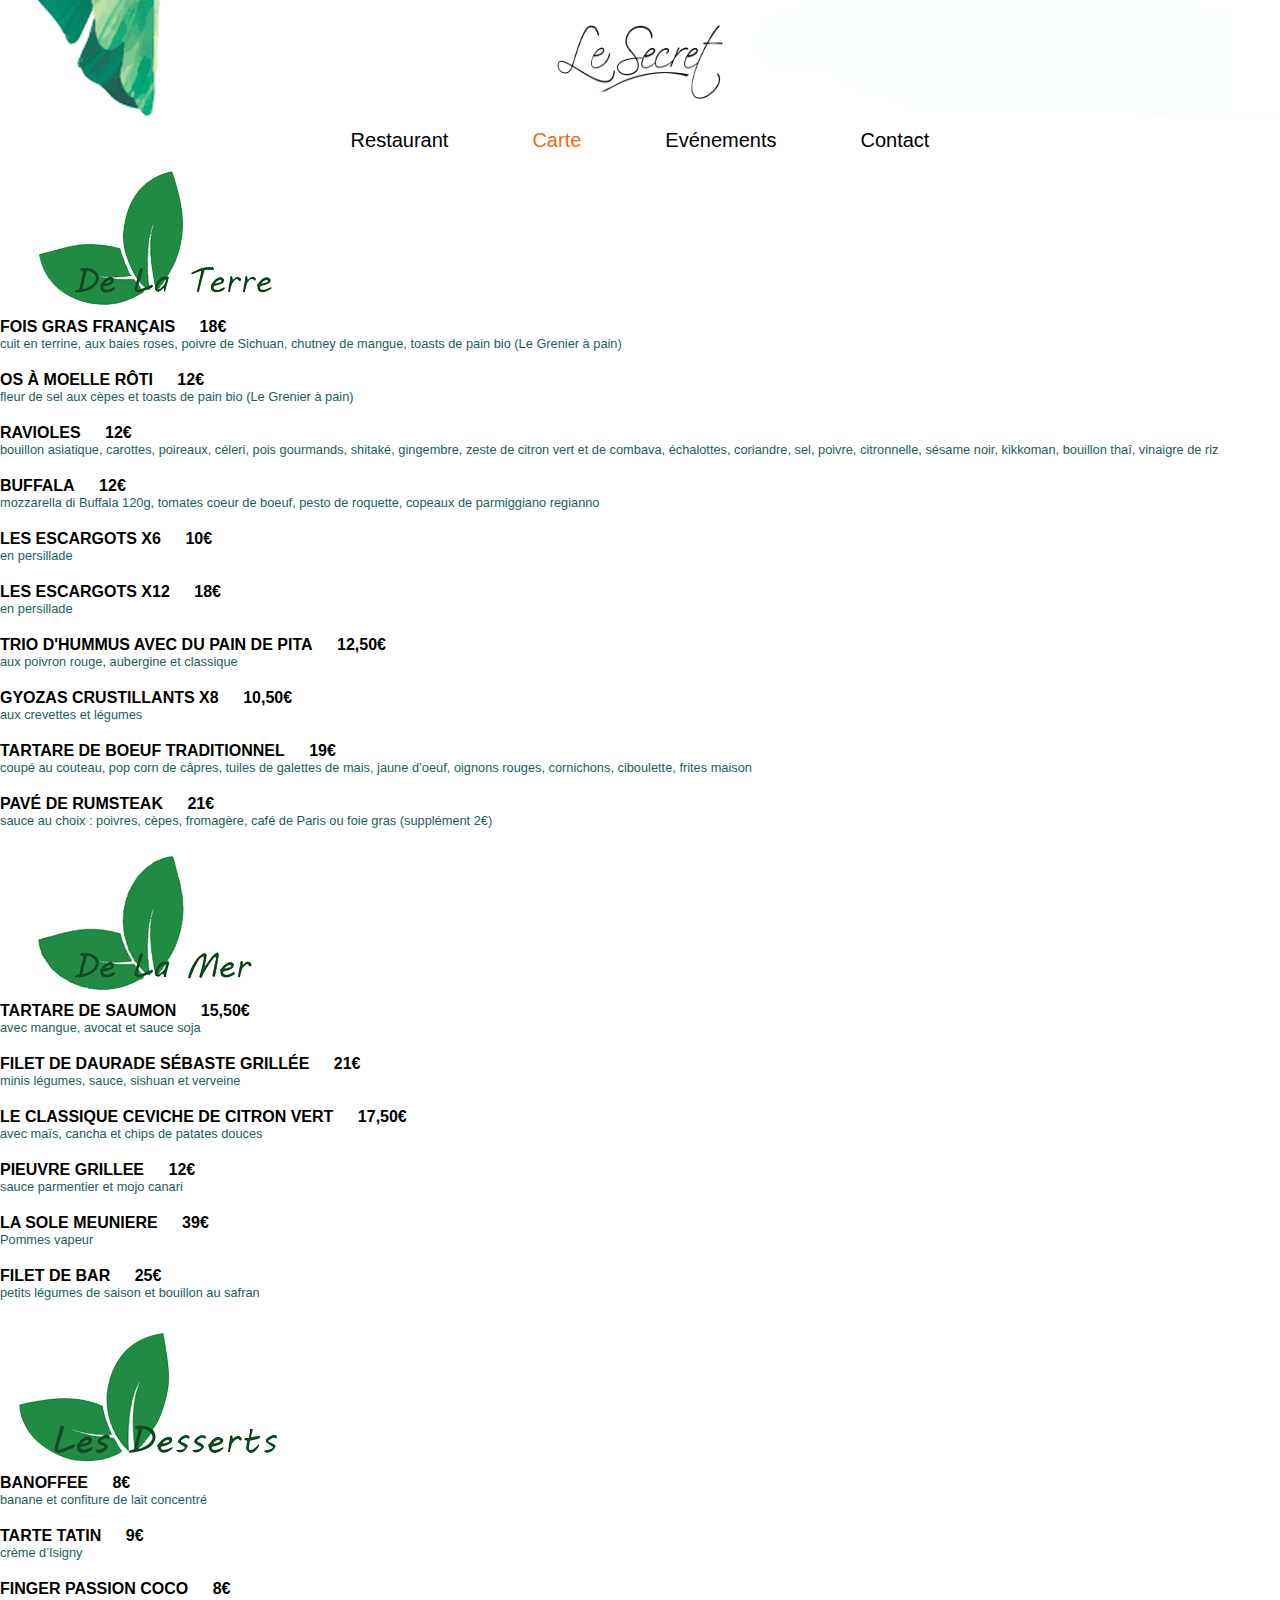
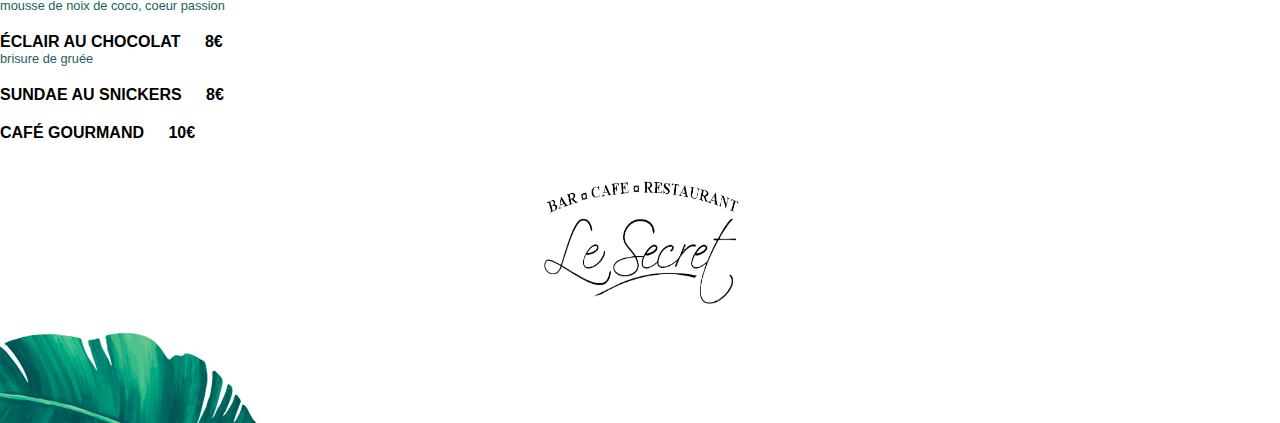
<file: carte.html>
<!DOCTYPE html>
<html lang="fr">
<head>
  <meta charset="UTF-8">
  <meta name="viewport" content="width=device-width, initial-scale=1">
  <meta name="description" content="Envie de bien manger à Paris? découvrez l'offre gastronomique du restaurant Le Secret,
   aussi bien pour manger à la carte que pour prendre l'apéro avec des tapas à Paris">
  <title>Bien manger à Paris | Carte Le Secret</title>
  
  <link href="https://cdn.jsdelivr.net/npm/bootstrap@5.2.3/dist/css/bootstrap.min.css" rel="stylesheet" integrity="sha384-rbsA2VBKQhggwzxH7pPCaAqO46MgnOM80zW1RWuH61DGLwZJEdK2Kadq2F9CUG65" crossorigin="anonymous">
  <script src="https://cdn.jsdelivr.net/npm/bootstrap@5.2.3/dist/js/bootstrap.bundle.min.js" integrity="sha384-kenU1KFdBIe4zVF0s0G1M5b4hcpxyD9F7jL+jjXkk+Q2h455rYXK/7HAuoJl+0I4" crossorigin="anonymous"></script>
  
  <link rel="stylesheet" href="style.css">
  <script defer src="script.js"></script>
</head>

<body>
  <header>
    <div class="header-background">
      <img class="header-logo" src="images/logo1.png" alt="" height="120" width="225">
      <button type="button" class="btn btn-outline-success nav-toggle" aria-label="Open menu">
        <svg xmlns="http://www.w3.org/2000/svg" width="16" height="16" fill="currentColor" class="bi bi-list" viewBox="0 0 16 16">
          <path fill-rule="evenodd" d="M2.5 12a.5.5 0 0 1 .5-.5h10a.5.5 0 0 1 0 1H3a.5.5 0 0 1-.5-.5zm0-4a.5.5 0 0 1 .5-.5h10a.5.5 0 0 1 0 1H3a.5.5 0 0 1-.5-.5zm0-4a.5.5 0 0 1 .5-.5h10a.5.5 0 0 1 0 1H3a.5.5 0 0 1-.5-.5z"/>
        </svg>
      </button>
    </div>
    <nav class="nav">
      <ul class="nav-menu">
        <li class="nav-menu-item"><a href="index.html" class="nav-menu-link nav-link">Restaurant</a></li>
        <li class="nav-menu-item"><a href="carte.html" class="nav-menu-link nav-link nav-menu-link_active">Carte</a></li>
        <li class="nav-menu-item"><a href="evenements.html" class="nav-menu-link nav-link">Evénements</a></li>
        <li class="nav-menu-item"><a href="contact.html" class="nav-menu-link nav-link">Contact</a></li>
      </ul>
    </nav>
  </header>
  
  <main>
    <div class="container-fluid">
      <div class="row row-cols-xl-2 row-cols-sm-1 justify-content-center shadow p-3 my-5 bg-body rounded list-unstyled">
        <div class="earth col-lg-6 py-5 px-5">
          <div class="element-image mb-3">
            <img src="images/de-la-terre.png" alt="" width="300" height="150">
          </div>
          <li>
            <div class="element-price-list-text">
              <div class="element-price-list-header d-flex justify-content-between">
                <span class="element-price-list-title">FOIS GRAS FRANÇAIS</span>
                <span class="element-price-list-separator"></span>
                <span class="element-price-list-price">18€</span>
              </div>
              <p class="element-price-list-description mt-3">
                cuit en terrine, aux baies roses, poivre de Sichuan, chutney de mangue, toasts de pain bio (Le Grenier à pain)
              </p>
            </div>
          </li>
          <li>
            <div class="element-price-list-text">
              <div class="element-price-list-header d-flex justify-content-between">
                <span class="element-price-list-title">OS À MOELLE RÔTI</span>
                <span class="element-price-list-separator"></span>
                <span class="element-price-list-price">12€</span>
              </div>
              <p class="element-price-list-description mt-3">
                fleur de sel aux cèpes et toasts de pain bio (Le Grenier à pain)
              </p>
              </div>
          </li>
          <li>
            <div class="element-price-list-text">
              <div class="element-price-list-header d-flex justify-content-between">
                <span class="element-price-list-title">RAVIOLES</span>
                <span class="element-price-list-separator"></span>
                <span class="element-price-list-price">12€</span>
              </div>
              <p class="element-price-list-description mt-3">
                bouillon asiatique, carottes, poireaux, céleri, pois gourmands, shitaké, gingembre,
                zeste de citron vert et de combava, échalottes, coriandre, sel, poivre, citronnelle,
                sésame noir, kikkoman, bouillon thaî, vinaigre de riz
              </p>
            </div>
          </li>
          <li>
            <div class="element-price-list-text">
              <div class="element-price-list-header d-flex justify-content-between">
                <span class="element-price-list-title">BUFFALA</span>
                <span class="element-price-list-separator"></span>
                <span class="element-price-list-price">12€</span>
              </div>
              <p class="element-price-list-description mt-3">
                mozzarella di Buffala 120g, tomates coeur de boeuf, pesto de roquette, copeaux de parmiggiano regianno
              </p>
            </div>
          </li>
          <li>
            <div class="element-price-list-text">
              <div class="element-price-list-header d-flex justify-content-between">
                <span class="element-price-list-title">LES ESCARGOTS X6</span>
                <span class="element-price-list-separator"></span>
                <span class="element-price-list-price">10€</span>
              </div>
              <p class="element-price-list-description mt-3">
                en persillade
              </p>
            </div>
          </li>
          <li>
            <div class="element-price-list-text">
              <div class="element-price-list-header d-flex justify-content-between">
                <span class="element-price-list-title">LES ESCARGOTS X12</span>
                <span class="element-price-list-separator"></span>
                <span class="element-price-list-price">18€</span>
              </div>
              <p class="element-price-list-description mt-3">
                en persillade
              </p>
            </div>
          </li>
          <li>
            <div class="element-price-list-text">
              <div class="element-price-list-header d-flex justify-content-between">
                <span class="element-price-list-title">TRIO D'HUMMUS AVEC DU PAIN DE PITA</span>
                <span class="element-price-list-separator"></span>
                <span class="element-price-list-price">12,50€</span>
              </div>
              <p class="element-price-list-description mt-3">
                aux poivron rouge, aubergine et classique
              </p>
            </div>
          </li>
          <li>
            <div class="element-price-list-text">
              <div class="element-price-list-header d-flex justify-content-between">
                <span class="element-price-list-title">GYOZAS CRUSTILLANTS X8</span>
                <span class="element-price-list-separator"></span>
                <span class="element-price-list-price">10,50€</span>
              </div>
              <p class="element-price-list-description mt-3">
                aux crevettes et légumes
              </p>
            </div>
          </li>
          <li>
            <div class="element-price-list-text">
              <div class="element-price-list-header d-flex justify-content-between">
                <span class="element-price-list-title">TARTARE DE BOEUF TRADITIONNEL</span>
                <span class="element-price-list-separator"></span>
                <span class="element-price-list-price">19€</span>
              </div>
              <p class="element-price-list-description mt-3">
                coupé au couteau, pop corn de câpres, tuiles de galettes de mais, jaune d’oeuf, oignons rouges,
                cornichons, ciboulette, frites maison
              </p>
            </div>
          </li>
          <li>
            <div class="element-price-list-text">
              <div class="element-price-list-header d-flex justify-content-between">
                <span class="element-price-list-title">PAVÉ DE RUMSTEAK</span>
                <span class="element-price-list-separator"></span>
                <span class="element-price-list-price">21€</span>
              </div>
              <p class="element-price-list-description mt-3">
                sauce au choix : poivres, cèpes, fromagère, café de Paris ou foie gras (supplément 2€)
              </p>
            </div>
          </li>
        </div>
        
        <div class="sea col-lg-6 py-5 px-5">
          <div class="element-image mb-3">
            <img src="images/de-la-mer.png" alt="" width="300" height="150">
          </div>
          <li>
            <div class="element-price-list-text">
              <div class="element-price-list-header d-flex justify-content-between">
                <span class="element-price-list-title">TARTARE DE SAUMON</span>
                <span class="element-price-list-separator"></span>
                <span class="element-price-list-price">15,50€</span>
              </div>
              <p class="element-price-list-description mt-3">
                avec mangue, avocat et sauce soja
              </p>
            </div>
          </li>
          <li>
            <div class="element-price-list-text">
              <div class="element-price-list-header d-flex justify-content-between">
                <span class="element-price-list-title">FILET DE DAURADE SÉBASTE GRILLÉE</span>
                <span class="element-price-list-separator"></span>
                <span class="element-price-list-price">21€</span>
              </div>
              <p class="element-price-list-description mt-3">
                minis légumes, sauce, sishuan et verveine
              </p>
            </div>
          </li>
          <li>
            <div class="element-price-list-text">
              <div class="element-price-list-header d-flex justify-content-between">
                <span class="element-price-list-title">LE CLASSIQUE CEVICHE DE CITRON VERT</span>
                <span class="element-price-list-separator"></span>
                <span class="element-price-list-price">17,50€</span>
              </div>
              <p class="element-price-list-description mt-3">
                avec maïs, cancha et chips de patates douces
              </p>
            </div>
          </li>
          <li>
            <div class="element-price-list-text">
              <div class="element-price-list-header d-flex justify-content-between">
                <span class="element-price-list-title">PIEUVRE GRILLEE</span>
                <span class="element-price-list-separator"></span>
                <span class="element-price-list-price">12€</span>
              </div>
              <p class="element-price-list-description mt-3">
                sauce parmentier et mojo canari
              </p>
            </div>
          </li>
          <li>
            <div class="element-price-list-text">
              <div class="element-price-list-header d-flex justify-content-between">
                <span class="element-price-list-title">LA SOLE MEUNIERE</span>
                <span class="element-price-list-separator"></span>
                <span class="element-price-list-price">39€</span>
              </div>
              <p class="element-price-list-description mt-3">
                Pommes vapeur
              </p>
            </div>
          </li>
          <li>
            <div class="element-price-list-text">
              <div class="element-price-list-header d-flex justify-content-between">
                <span class="element-price-list-title">FILET DE BAR</span>
                <span class="element-price-list-separator"></span>
                <span class="element-price-list-price">25€</span>
              </div>
              <p class="element-price-list-description mt-3">
                petits légumes de saison et bouillon au safran
              </p>
            </div>
          </li>
        </div>
        

        <div class="dessert col-lg-6 py-5 px-5">
          <div class="element-image mb-3">
            <img src="images/les-desserts.png" alt="" width="300" height="150">
          </div>
          <li>
            <div class="element-price-list-text">
              <div class="element-price-list-header d-flex justify-content-between">
                <span class="element-price-list-title">BANOFFEE</span>
                <span class="element-price-list-separator"></span>
                <span class="element-price-list-price">8€</span>
              </div>
              <p class="element-price-list-description mt-3">
                banane et confiture de lait concentré
              </p>
            </div>
          </li>
          <li>
            <div class="element-price-list-text">
              <div class="element-price-list-header d-flex justify-content-between">
                <span class="element-price-list-title">TARTE TATIN</span>
                <span class="element-price-list-separator"></span>
                <span class="element-price-list-price">9€</span>
              </div>
              <p class="element-price-list-description mt-3">
                crème d’Isigny
              </p>
            </div>
          </li>
          <li>
            <div class="element-price-list-text">
              <div class="element-price-list-header d-flex justify-content-between">
                <span class="element-price-list-title">FINGER PASSION COCO</span>
                <span class="element-price-list-separator"></span>
                <span class="element-price-list-price">8€</span>
              </div>
              <p class="element-price-list-description mt-3">
                mousse de noix de coco, coeur passion
              </p>
            </div>
          </li>
          <li>
            <div class="element-price-list-text">
              <div class="element-price-list-header d-flex justify-content-between">
                <span class="element-price-list-title">ÉCLAIR AU CHOCOLAT</span>
                <span class="element-price-list-separator"></span>
                <span class="element-price-list-price">8€</span>
              </div>
              <p class="element-price-list-description mt-3">
                brisure de gruée
              </p>
            </div>
          </li>
          <li>
            <div class="element-price-list-text">
              <div class="element-price-list-header d-flex justify-content-between">
                <span class="element-price-list-title">SUNDAE AU SNICKERS</span>
                <span class="element-price-list-separator"></span>
                <span class="element-price-list-price">8€</span>
              </div>
              <p class="element-price-list-description mt-3"></p>
            </div>
          </li>
          <li>
            <div class="element-price-list-text">
              <div class="element-price-list-header d-flex justify-content-between">
                <span class="element-price-list-title">CAFÉ GOURMAND</span>
                <span class="element-price-list-separator"></span>
                <span class="element-price-list-price">10€</span>
              </div>
              <p class="element-price-list-description mt-3"></p>
            </div>
          </li>
        </div>
      </div>
    </div>
  </main>
  
  <footer>
    <div class="footer-background mt-5">
      <img class="footer-logo" src="images/logo2.png" alt="" height="180" width="337">
    </div>
  </footer>
</body>
</html>
</file>
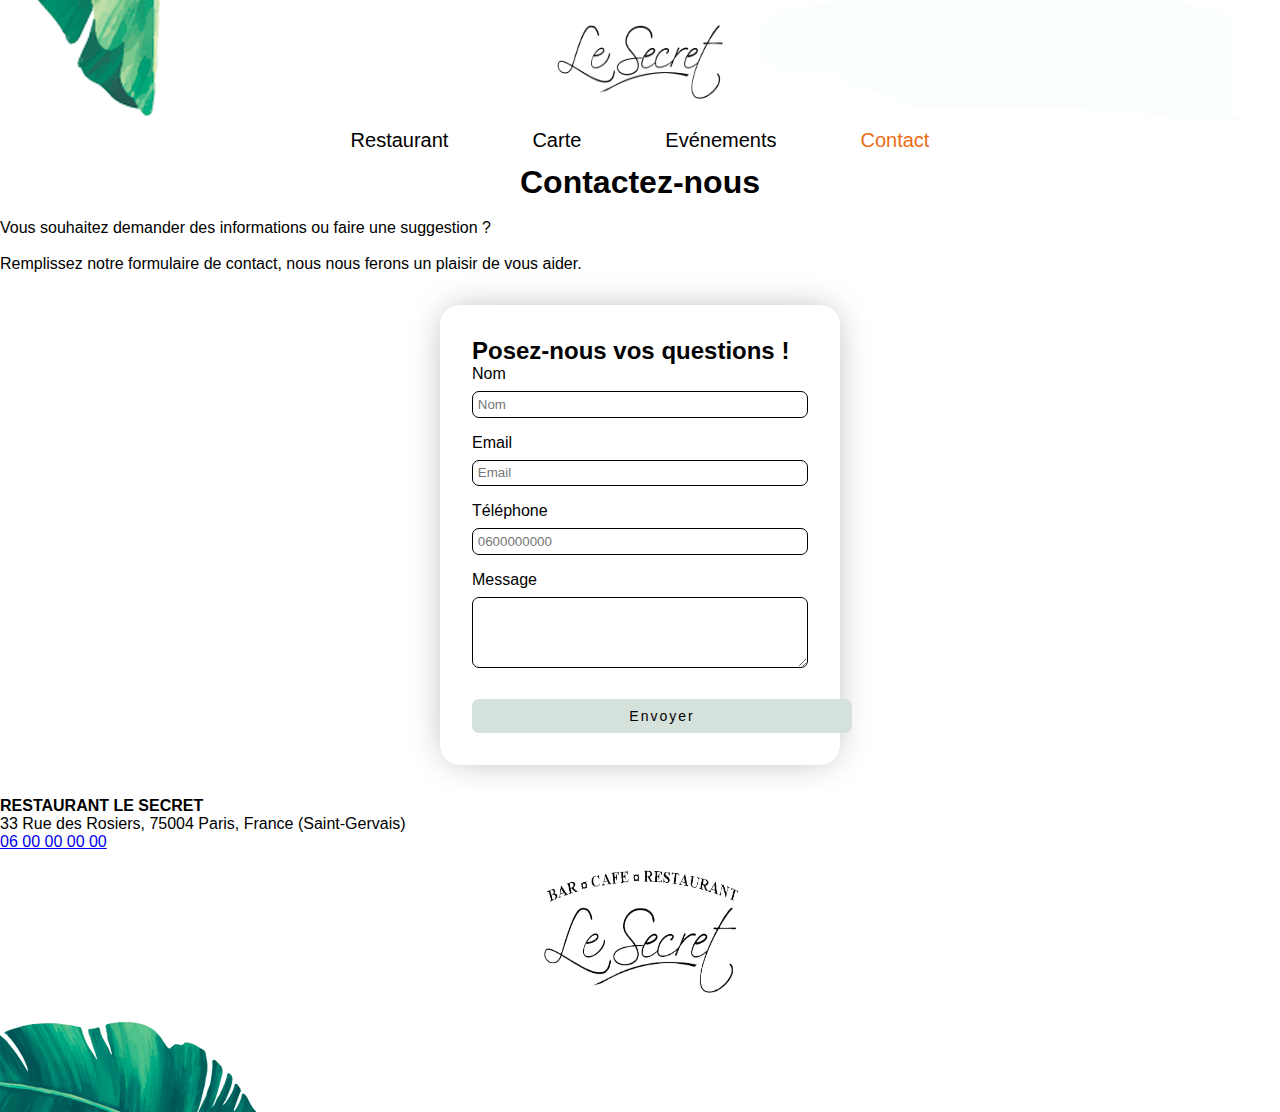
<file: contact.html>
<!DOCTYPE html>
<html lang="fr">
<head>
  <meta charset="UTF-8">
  <meta name="viewport" content="width=device-width, initial-scale=1">
  <meta name="description" content="Entrer en contact avec le restaurant Le Secret. Vous souhaitez demander des informations
   ou faire une suggestion ? remplissez notre formulaire de contact, nous serons heureux de vous aider.">
  <title>CONTACT | Le Secret</title>
  
  <link href="https://cdn.jsdelivr.net/npm/bootstrap@5.2.3/dist/css/bootstrap.min.css" rel="stylesheet" integrity="sha384-rbsA2VBKQhggwzxH7pPCaAqO46MgnOM80zW1RWuH61DGLwZJEdK2Kadq2F9CUG65" crossorigin="anonymous">
  <script src="https://cdn.jsdelivr.net/npm/bootstrap@5.2.3/dist/js/bootstrap.bundle.min.js" integrity="sha384-kenU1KFdBIe4zVF0s0G1M5b4hcpxyD9F7jL+jjXkk+Q2h455rYXK/7HAuoJl+0I4" crossorigin="anonymous"></script>
  
  <link rel="stylesheet" href="style.css">
  <script defer src="script.js"></script>
</head>

<body>
  <header>
    <div class="header-background">
      <img class="header-logo" src="images/logo1.png" alt="" height="120" width="225">
      <button type="button" class="btn btn-outline-success nav-toggle" aria-label="Open menu">
        <svg xmlns="http://www.w3.org/2000/svg" width="16" height="16" fill="currentColor" class="bi bi-list" viewBox="0 0 16 16">
          <path fill-rule="evenodd" d="M2.5 12a.5.5 0 0 1 .5-.5h10a.5.5 0 0 1 0 1H3a.5.5 0 0 1-.5-.5zm0-4a.5.5 0 0 1 .5-.5h10a.5.5 0 0 1 0 1H3a.5.5 0 0 1-.5-.5zm0-4a.5.5 0 0 1 .5-.5h10a.5.5 0 0 1 0 1H3a.5.5 0 0 1-.5-.5z"/>
        </svg>
      </button>
    </div>
    <nav class="nav">
      <ul class="nav-menu">
        <li class="nav-menu-item"><a href="index.html" class="nav-menu-link nav-link">Restaurant</a></li>
        <li class="nav-menu-item"><a href="carte.html" class="nav-menu-link nav-link">Carte</a></li>
        <li class="nav-menu-item"><a href="evenements.html" class="nav-menu-link nav-link">Evénements</a></li>
        <li class="nav-menu-item"><a href="contact.html" class="nav-menu-link nav-link nav-menu-link_active">Contact</a></li>
      </ul>
    </nav>
  </header>
  
  <main>
    <div class="container-fluid">
      <div class="row justify-content-center text-center bloc-1 mt-5 mb-3">
        <h1 class="col-fluid" style="font-weight:600; text-align: center;">Contactez-nous</h1>
        <br>
        <p class="col-fluid text-center">
          Vous souhaitez demander des informations ou faire une suggestion ?
        </p>
        <br>
        <p class="col-fluid text-center">
          Remplissez notre formulaire de contact, nous nous ferons un plaisir de vous aider.
        </p>
      </div>
      <div class="contact-wrapper row justify-content-center text-center bloc-1 mt-5 mb-3">
        <form class="form-horizontal" method="post" action="contact.php" name="contact">
            <h2 class="section-header">Posez-nous vos questions !</h2>
            <label class="col-fluid" for="name">Nom</label>
            <input id="name" class="col-fluid"
                   size="1" type="text" name="name" placeholder="Nom" required="required"
                   aria-required="true">
          
            <label class="col-fluid" for="email">Email</label>
            <input id="email" class="col-fluid"
                   size="1" type="email" name="email" placeholder="Email" required="required"
                   aria-required="true">
          
            <label class="col-fluid" for="phone">Téléphone</label>
            <input id="phone" class="col-fluid"
                   size="1" type="tel" name="phone" placeholder="0600000000" required="required"
                   aria-required="true" pattern="[0-9()#&amp;+*-=.]+"
                   title="Seuls les numéros de téléphone et les caractères (#,-,*, etc.) sont acceptés.">
          
            <label class="col-fluid" for="message">Message</label>
            <textarea id="message" class="col-fluid" name="message"
                      rows="4" placeholder="Message" required="required" aria-required="true">
            </textarea>
          
            <button type="submit" id="submit" class="send-button col-fluid" >Envoyer</button>
        </form>
      </div>
      <div class="row justify-content-center text-center bloc-1 mt-5 mb-3">
        <p class="col-9 align-self-center">
          <strong>RESTAURANT LE SECRET</strong>
          <br>
          33 Rue des Rosiers, 75004 Paris, France (Saint-Gervais)
          <br>
          <a href="tel:+33600000000">06 00 00 00 00</a>
        </p>
      </div>
    </div>
  </main>
  
  <footer>
    <div class="footer-background mt-5">
      <img class="footer-logo" src="images/logo2.png" alt="" height="180" width="337">
    </div>
  </footer>
</body>
</html>
</file>
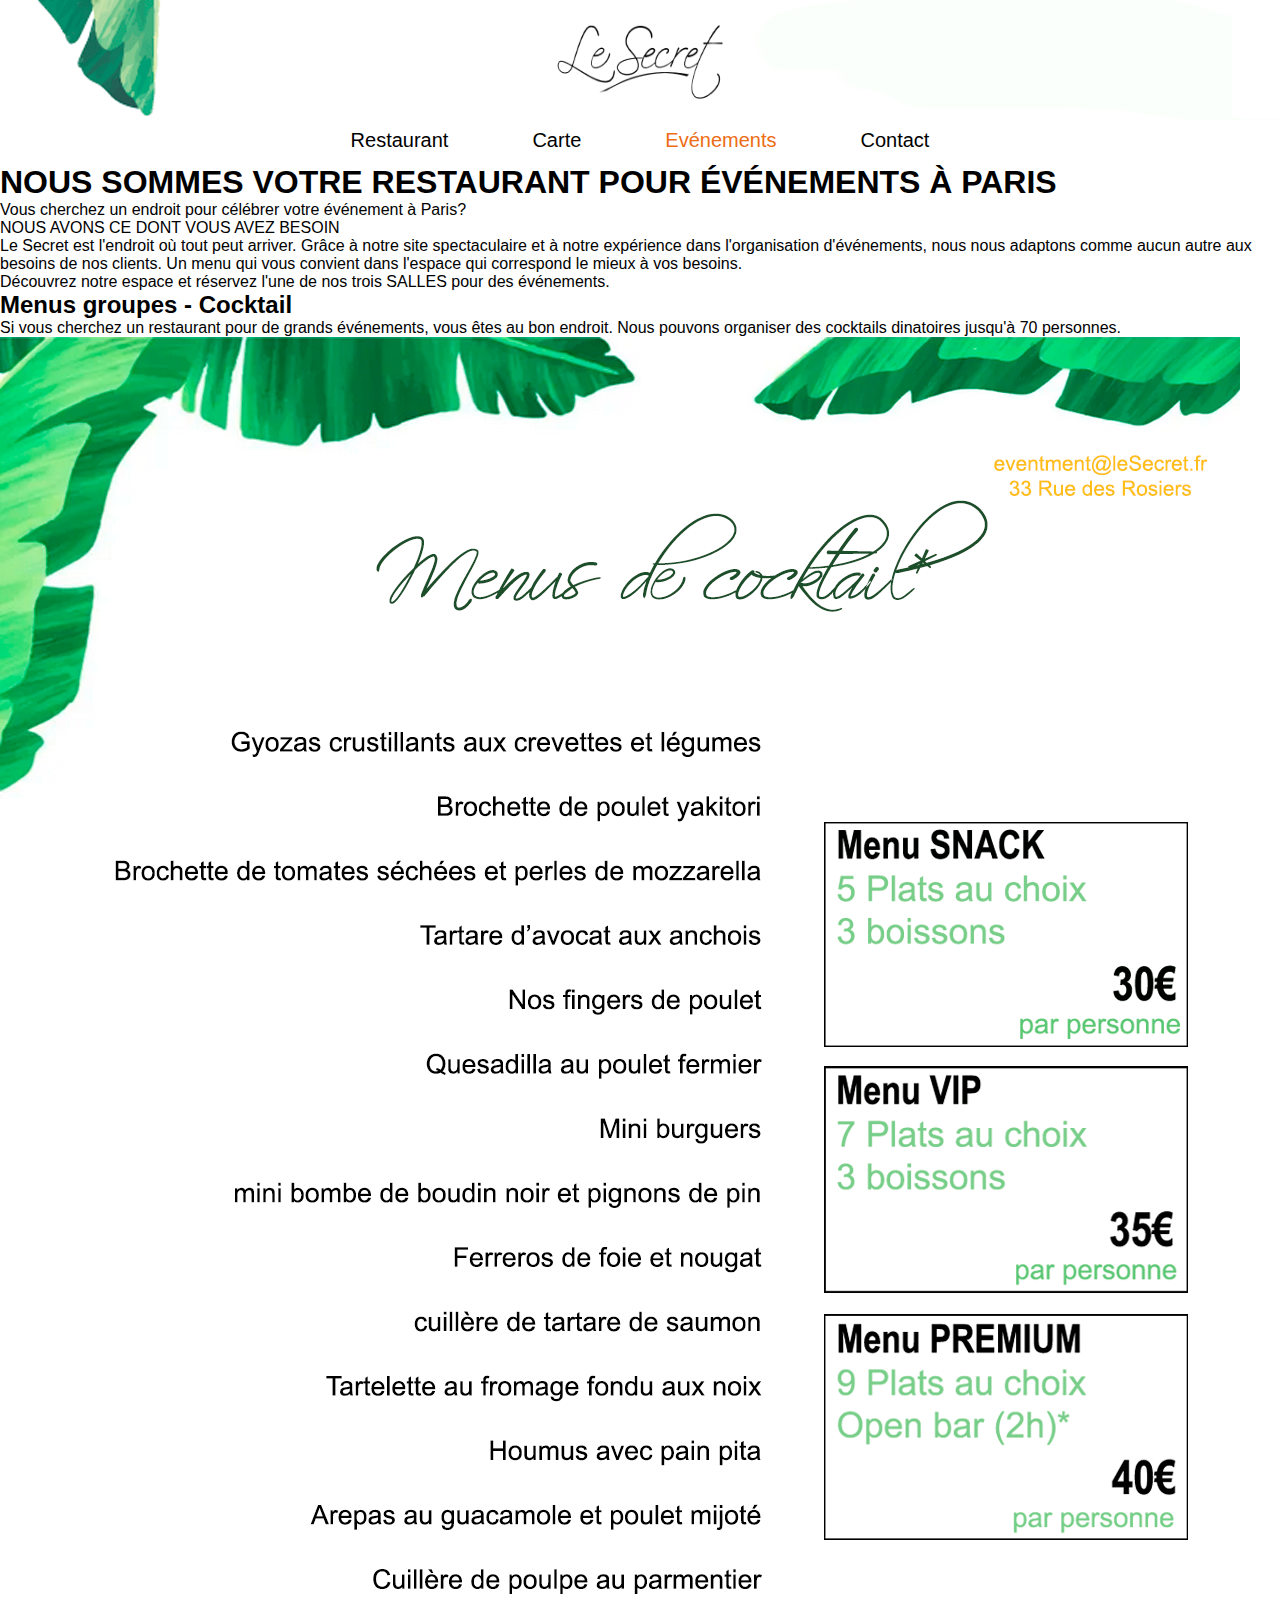
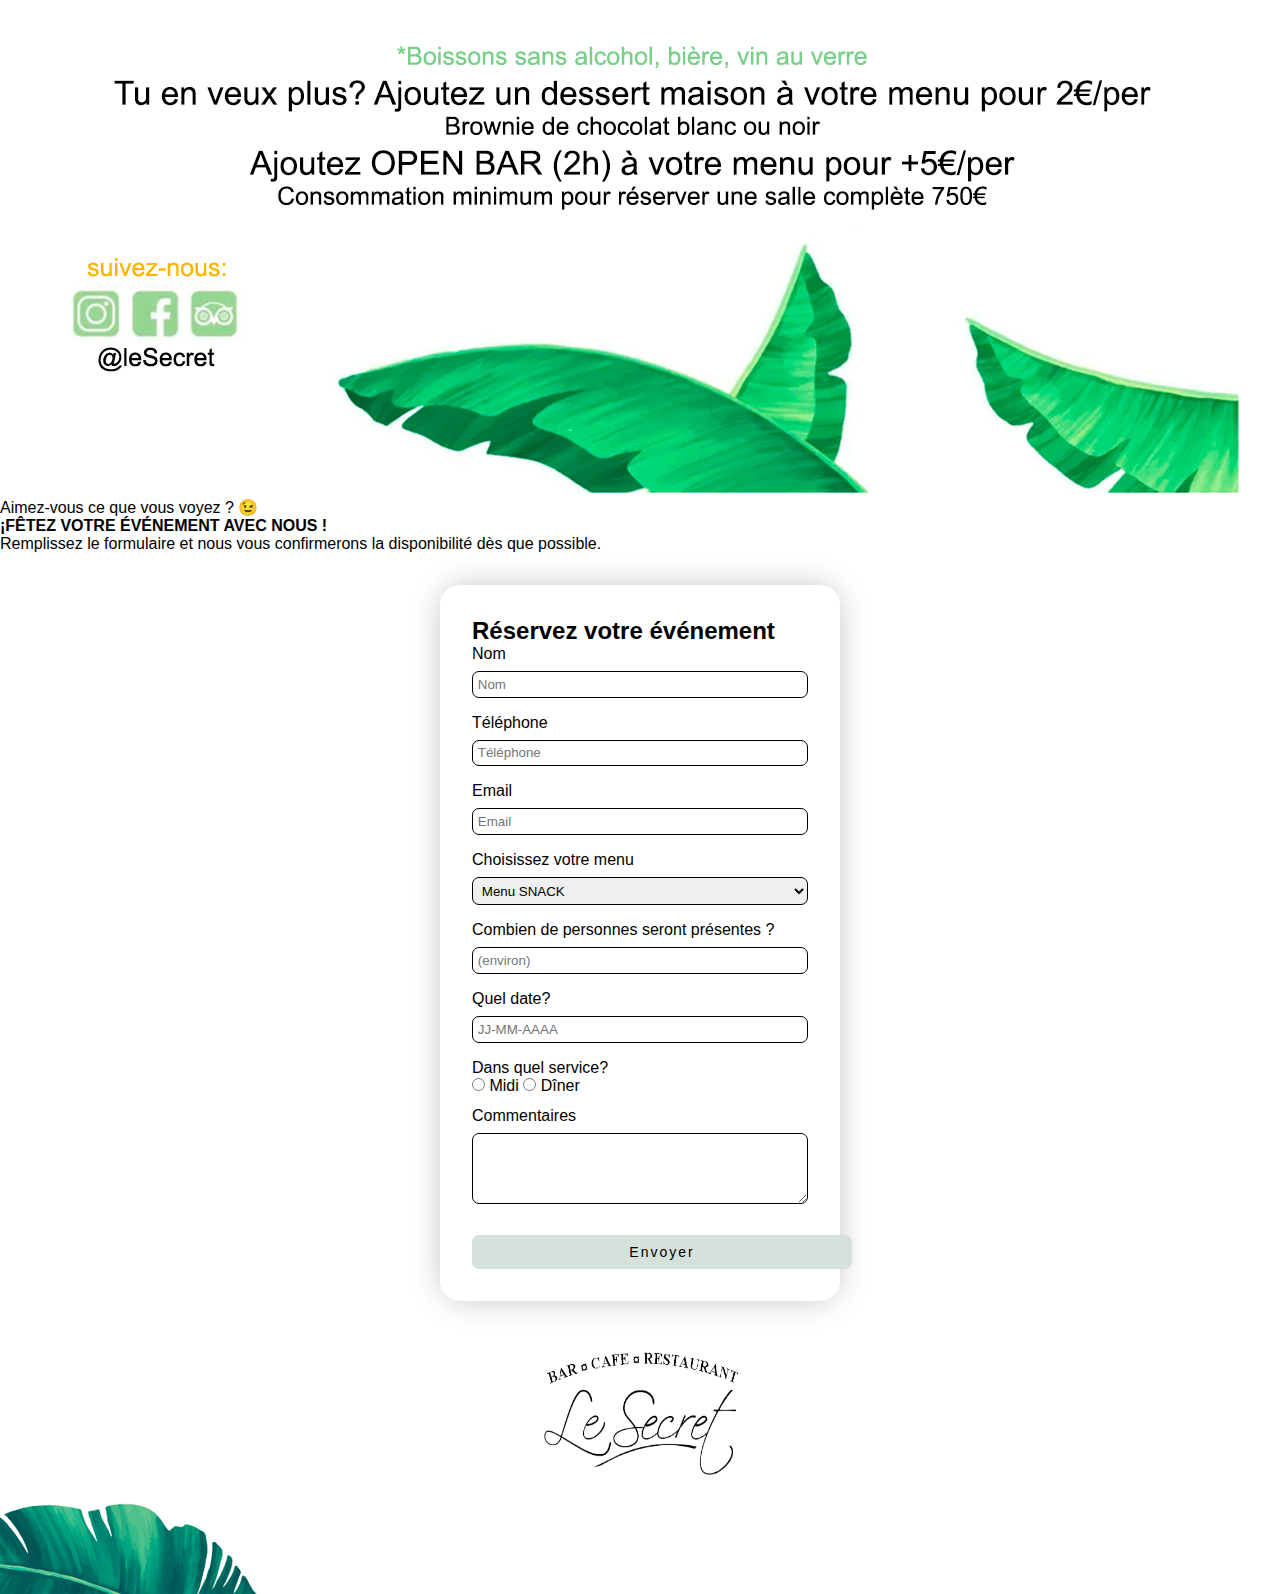
<file: evenements.html>
<!DOCTYPE html>
<html lang="fr">
<head>
  <meta charset="UTF-8">
  <meta name="viewport" content="width=device-width, initial-scale=1">
  <meta name="description" content="Vous recherchez des restaurants pour des événements? vous allez adorer nos menus de groupe.
   Nous sommes les meilleurs à Paris organisant les soirées de nos clients">
  <title>Restaurant pour EVENEMENTS à Paris | Menus de groupe LE SECRET</title>
  
  <link href="https://cdn.jsdelivr.net/npm/bootstrap@5.2.3/dist/css/bootstrap.min.css" rel="stylesheet" integrity="sha384-rbsA2VBKQhggwzxH7pPCaAqO46MgnOM80zW1RWuH61DGLwZJEdK2Kadq2F9CUG65" crossorigin="anonymous">
  <script src="https://cdn.jsdelivr.net/npm/bootstrap@5.2.3/dist/js/bootstrap.bundle.min.js" integrity="sha384-kenU1KFdBIe4zVF0s0G1M5b4hcpxyD9F7jL+jjXkk+Q2h455rYXK/7HAuoJl+0I4" crossorigin="anonymous"></script>
  
  <link rel="stylesheet" href="style.css">
  <script defer src="script.js"></script>
</head>

<body>
<div class="container-fluid">
  <header>
    <div class="header-background">
      <img class="header-logo" src="images/logo1.png" alt="" height="120" width="225">
      <button type="button" class="btn btn-outline-success nav-toggle" aria-label="Open menu">
        <svg xmlns="http://www.w3.org/2000/svg" width="16" height="16" fill="currentColor" class="bi bi-list" viewBox="0 0 16 16">
          <path fill-rule="evenodd" d="M2.5 12a.5.5 0 0 1 .5-.5h10a.5.5 0 0 1 0 1H3a.5.5 0 0 1-.5-.5zm0-4a.5.5 0 0 1 .5-.5h10a.5.5 0 0 1 0 1H3a.5.5 0 0 1-.5-.5zm0-4a.5.5 0 0 1 .5-.5h10a.5.5 0 0 1 0 1H3a.5.5 0 0 1-.5-.5z"/>
        </svg>
      </button>
    </div>
    <nav class="nav">
      <ul class="nav-menu">
        <li class="nav-menu-item"><a href="index.html" class="nav-menu-link nav-link">Restaurant</a></li>
        <li class="nav-menu-item"><a href="carte.html" class="nav-menu-link nav-link">Carte</a></li>
        <li class="nav-menu-item"><a href="evenements.html" class="nav-menu-link nav-link nav-menu-link_active">Evénements</a></li>
        <li class="nav-menu-item"><a href="contact.html" class="nav-menu-link nav-link">Contact</a></li>
      </ul>
    </nav>
  </header>
  <main>
    
      <div class="row justify-content-center text-center bloc-1 mt-5 mb-3">
        <h1 class="col-9 align-self-center my-4">NOUS SOMMES VOTRE RESTAURANT POUR ÉVÉNEMENTS À PARIS</h1>
        <p class="col-9 align-self-center">
          Vous cherchez un endroit pour célébrer votre événement à Paris?
          <br>
          NOUS AVONS CE DONT VOUS AVEZ BESOIN
          <br>
        </p>
        <p class="col-9 align-self-center">
          Le Secret est l'endroit où tout peut arriver.
          Grâce à notre site spectaculaire et à notre expérience dans l'organisation d'événements,
          nous nous adaptons comme aucun autre aux besoins de nos clients.
          Un menu qui vous convient dans l'espace qui correspond le mieux à vos besoins.
        </p>
        <p class="col-9 align-self-center">
          Découvrez notre espace et réservez l'une de nos trois SALLES pour des événements.
        </p>
      </div>
      <div class="row justify-content-center text-center bloc-1 mt-5 mb-3">
        <h2 class="col-9 align-self-center">Menus groupes - Cocktail</h2>
        <p class="col-9 align-self-center">
          Si vous cherchez un restaurant pour de grands événements, vous êtes au bon endroit.
          Nous pouvons organiser des cocktails dinatoires jusqu'à 70 personnes.
        </p>
        <div class="col-xl-6 align-self-center mt-5 ">
          <img class="img-fluid" src="images/event.png"  width="1240" height="1757" alt="">
        </div>
      </div>
      <div class="row justify-content-center text-center bloc-1 mt-5 mb-3">
        <p class="col-9 align-self-center">
          Aimez-vous ce que vous voyez ? 😉
          <br>
          <strong>¡FÊTEZ VOTRE ÉVÉNEMENT AVEC NOUS !</strong>
        </p>
        <p class="col-9 align-self-center">
          Remplissez le formulaire et nous vous confirmerons la disponibilité dès que possible.
        </p>
      </div>
      <div class="contact-wrapper row justify-content-center bloc-1 mt-5 mb-3">
        <form class="form-horizontal" method="post" action="contact.php" name="event">
          <h2 class="section-header">Réservez votre événement</h2>
            <label class="col-fluid" for="form-field-name">Nom</label>
            <input id="form-field-name" class="col-fluid" size="1" type="text"
               name="form-fields[name]" placeholder="Nom" required="required" aria-required="true" >
      
            <label class="col-fluid" for="phone">Téléphone</label>
            <input id="phone" class="col-fluid" size="1"
               type="tel" name="phone" placeholder="Téléphone" required="required" aria-required="true"
               pattern="[0-9()#&amp;+*-=.]+" title="Seuls les numéros de téléphone et les caractères (#,-,*, etc.) sont acceptés.">
      
            <label for="email" class="col-fluid"> Email </label>
            <input id="email" class="col-fluid" size="1"
               type="email" name="email" placeholder="Email" required="required" aria-required="true">
      
            <label for="menu" class="col-fluid"> Choisissez votre menu</label>
              <select name="menu" id="menu" class="col-fluid"
                  required="required" aria-required="true">
                <option value="Menu SNACK">Menu SNACK</option>
                <option value="Menu VIP ">Menu VIP</option>
                <option value="Menu PREMIUM">Menu PREMIUM</option>
              </select>
      
            <label for="people" class="col-fluid"> Combien de personnes seront présentes ? </label>
            <input id="people" class="col-fluid"
                   size="1" type="text" name="people" placeholder="(environ)"
                   required="required" aria-required="true">
        
            <label for="date" class="col-fluid"> Quel date? </label>
            <input id="date" class="col-fluid"
               type="text" name="date" placeholder="JJ-MM-AAAA"
               required="required" aria-required="true" pattern="[0-9]{4}-[0-9]{2}-[0-9]{2}">
          
            <div class="col-fluid">
              <p> Dans quel service? </p>
              
              <input type="radio" value="Midi" id="lunch" name="service">
              <label for="lunch">Midi</label>
              
              <input type="radio" value="Dinner" id="dinner" name="service">
              <label for="dinner">Dîner</label>
            </div>
    
            <label for="comments" class="col-fluid"> Commentaires </label>
            <textarea class="col-fluid" id="comments" rows="4"></textarea>
    
          <button type="submit" id="submit" class="send-button col-fluid" >Envoyer</button>
        </form>
      </div>
  </main>
  
  <footer>
    <div class="footer-background mt-5">
      <img class="footer-logo" src="images/logo2.png" alt="" height="180" width="337">
    </div>
  </footer>
</div>
</body>
</html>
</file>
<file: style.css>
*{
    box-sizing: border-box;
    font-family: 'Montserrat', sans-serif;
    margin: 0;
    padding: 0;
}
.header-background {
    background: url(images/header-background1.png) no-repeat;
    background-size: cover;
    width: 100%;
    overflow: hidden;
    display: flex;
    justify-content: center;
}
.nav-menu {
    list-style: none;
    height: 44px;
    overflow: hidden;
    display: flex;
    justify-content: center;
    max-width: 992px;
    margin: 0 auto;
}
.nav-link {
    text-decoration: none;
}
.nav-menu-item {
    font-size: 20px;
    margin: 0 30px;
    line-height: 40px;
    width: max-content;
}
.nav-menu-link {
    padding: 8px 12px;
    color: black;
}
.nav-menu-link:hover,
.nav-menu-link_active {
    color: #ED6C14;
    transition: 0.5s;
}
.nav-toggle {
    color: black;
    background: #5fa578;
    height: 60px;
    margin-top: 30px;
    font-size: 30px;
    padding: 0 30px;
    line-height: 40px;
    cursor: pointer;
    display: none;
}
@media (max-width: 768px) {
    .header-background {
        background: none;
    }
    .nav-menu {
        flex-direction: column;
        align-items: center;
        margin-right: 20px;
        background-color: #5fa578;
        position: fixed;
        top: 100px;
        width: 100%;
        padding: 20px 0;
        height: calc(100% - 60px);
        overflow-y: auto;
        left: 100%;
        transition: left 0.3s;
    }
    .nav-menu-item {
        line-height: 50px;
    }
    .nav-menu-link {
        color: white;
    }
    .nav-menu-link:hover ,
    .nav-menu-link_active {
        color: black;
        transition: 0.5s;
    }
    .nav-toggle {
        display: block;
    }
    .nav-menu_visible {
        left: 0;
    }
    .element-price-list-title,
    .element-price-list-price {
        font-size: 0.8em;
    }
}
h2 {
    font-weight: 600;
}
.footer-background {
    background: url(images/footer-background1.png) no-repeat;
    background-size: cover;
    width: 100%;
    overflow: hidden;
    display: flex;
    justify-content: center;
    height: 261px;
}
form {
    display: flex;
    flex-direction: column;
    padding: 2rem;
    -webkit-box-shadow: 0 0 36px -7px rgba(171,171,171,1);
    -moz-box-shadow: 0 0 36px -7px rgba(171,171,171,1);
    box-shadow: 0 0 36px -7px rgba(171,171,171,1);
    border-radius: 20px;
    margin-bottom: 2rem;
}
.contact-wrapper {
    display: flex;
    flex-direction: column;
    align-items: center;
    margin-top: 2rem;
}
input, textarea, select {
    margin-bottom: 1rem;
    border-radius: 7px;
    padding: 0.3rem;
    border: solid 1px;
}
textarea {
    max-width: 400px;
    letter-spacing: 1px;
}
input:focus, textarea:focus, select:focus, button:focus {
    outline: none;
    -webkit-box-shadow: 0 0 11px -7px #bac4bf;
    -moz-box-shadow: 0 0 11px -7px #bac4bf;
    box-shadow: 0 0 11px -7px #bac4bf;
    border: solid 1px #d5e1db;
}
label {
    margin-bottom: 0.5rem;
}
.form-horizontal {
    max-width: 400px;
    font-weight: 400;
}
.send-button {
    margin-top: 15px;
    height: 34px;
    width: 380px;
    background-color: #d5e1db;
    border: none;
    border-radius: 7px;
    font: 300 14px 'Oswald', sans-serif;
    letter-spacing: 2px;
}
.send-button:hover {
    cursor: pointer;
    color: white;
    background-color: #ED6C14;
}
.element-price-list-text {
    margin-bottom: 20px;
}
.element-price-list-title,
.element-price-list-price {
    font-size: 1em;
    font-weight: 600;
    line-height: 1em;
}
.element-price-list-separator {
    border-bottom-style: dotted;
    border-bottom-width: 2px;
    border-bottom-color: #498569;
    flex-grow: 1;
    margin-left: 10px;
    margin-right: 10px;
    height: 0;
}
.element-price-list-description {
    color: #1B605D;
    font-size: 0.8em;
}
</file>
